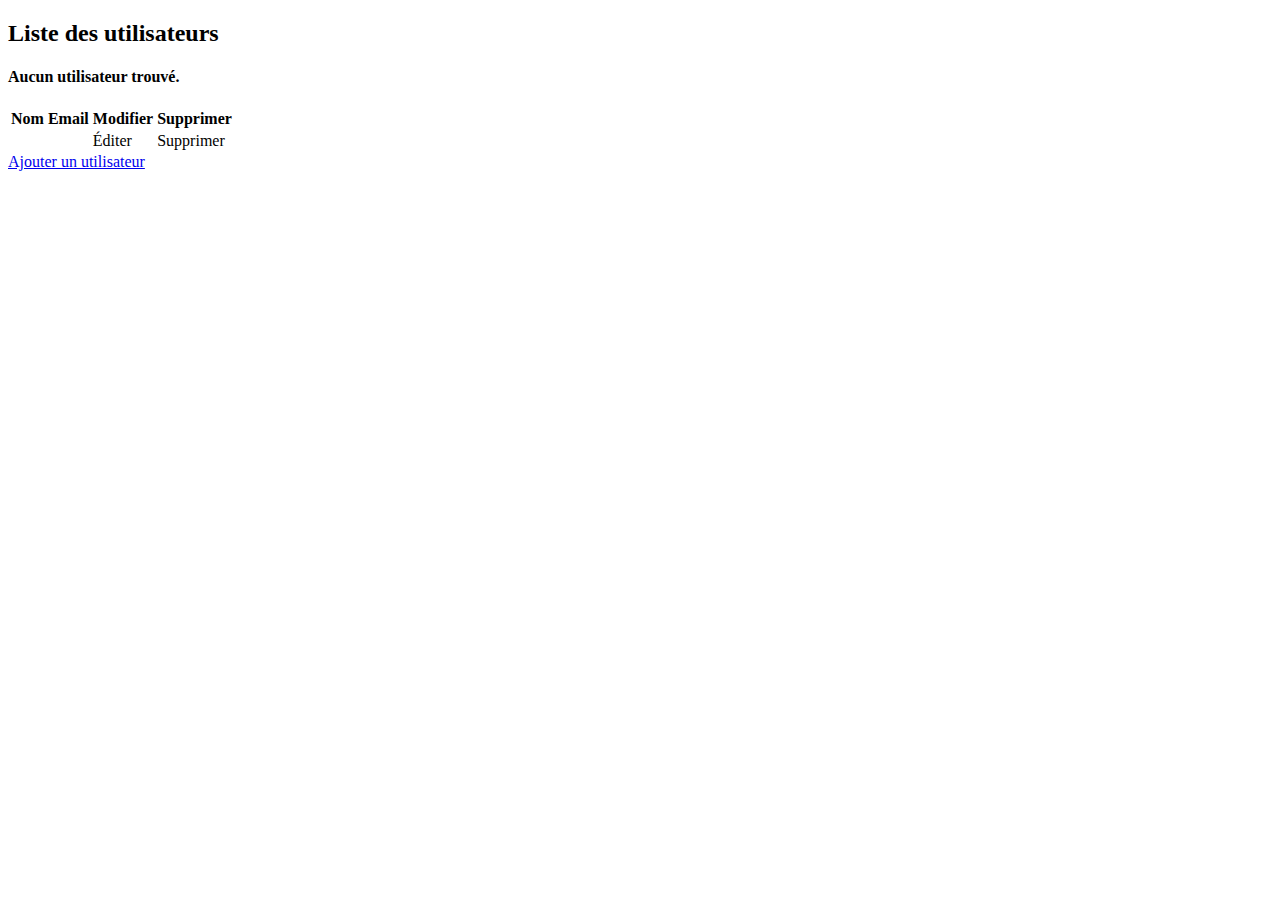
<file: demo/target/classes/templates/index.html>
<!DOCTYPE html>
<html xmlns:th="http://www.thymeleaf.org">
<head>
    <meta charset="UTF-8">
    <title>Liste des utilisateurs</title>
    <link rel="stylesheet" th:href="@{/css/bootstrap.min.css}">
    <link rel="stylesheet" th:href="@{/css/styles.css}">
</head>
<body>
<div class="container mt-5">
    <h2 class="mb-4">Liste des utilisateurs</h2>

    <div th:switch="${users}">
        <h4 th:case="null">Aucun utilisateur trouvé.</h4>
        <div th:case="*">
            <table class="table table-bordered table-striped">
                <thead class="table-light">
                <tr>
                    <th>Nom</th>
                    <th>Email</th>
                    <th>Modifier</th>
                    <th>Supprimer</th>
                </tr>
                </thead>
                <tbody>
                <tr th:each="user : ${users}">
                    <td th:text="${user.name}"></td>
                    <td th:text="${user.email}"></td>
                    <td><a class="btn btn-sm btn-warning" th:href="@{/edit/{id}(id=${user.id})}">Éditer</a></td>
                    <td><a class="btn btn-sm btn-danger" th:href="@{/delete/{id}(id=${user.id})}">Supprimer</a></td>
                </tr>
                </tbody>
            </table>
        </div>
    </div>

    <a class="btn btn-primary mt-3" href="/signup">Ajouter un utilisateur</a>
</div>
<script th:src="@{/js/bootstrap.bundle.min.js}"></script>
</body>
</html>
</file>
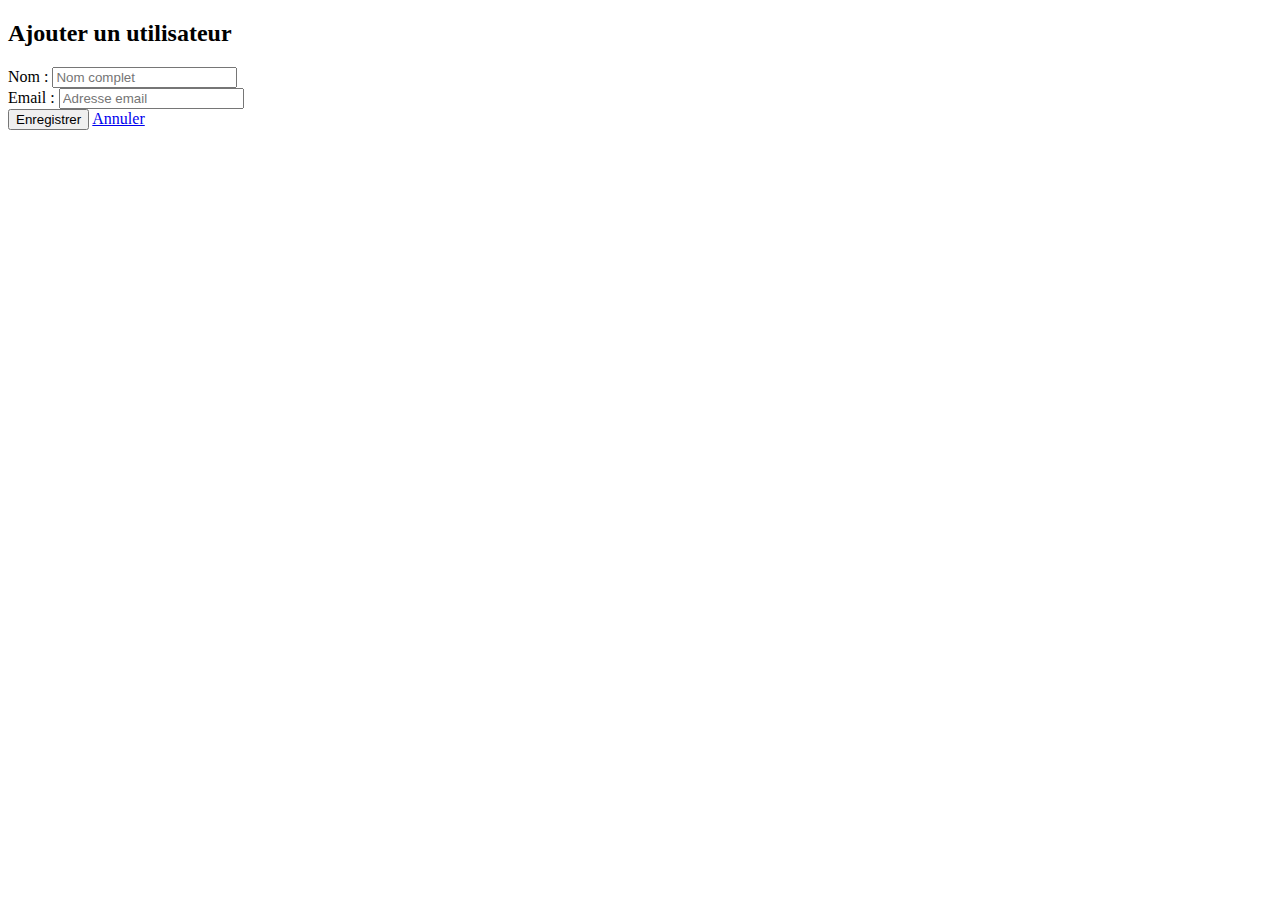
<file: demo/target/classes/templates/add-user.html>
<!DOCTYPE html>
<html xmlns:th="http://www.thymeleaf.org">
<head>
    <meta charset="UTF-8">
    <title>Ajouter un utilisateur</title>
    <link rel="stylesheet" th:href="@{/css/bootstrap.min.css}">
</head>
<body>
<div class="container mt-5">
    <h2>Ajouter un utilisateur</h2>

    <form action="#" th:action="@{/adduser}" th:object="${user}" method="post" class="mt-4">
        <div class="mb-3">
            <label for="name" class="form-label">Nom :</label>
            <input type="text" th:field="*{name}" class="form-control" id="name" placeholder="Nom complet">
            <div class="text-danger" th:if="${#fields.hasErrors('name')}" th:errors="*{name}"></div>
        </div>

        <div class="mb-3">
            <label for="email" class="form-label">Email :</label>
            <input type="email" th:field="*{email}" class="form-control" id="email" placeholder="Adresse email">
            <div class="text-danger" th:if="${#fields.hasErrors('email')}" th:errors="*{email}"></div>
        </div>

        <button type="submit" class="btn btn-success">Enregistrer</button>
        <a href="/" class="btn btn-secondary">Annuler</a>
    </form>
</div>
</body>
</html>
</file>
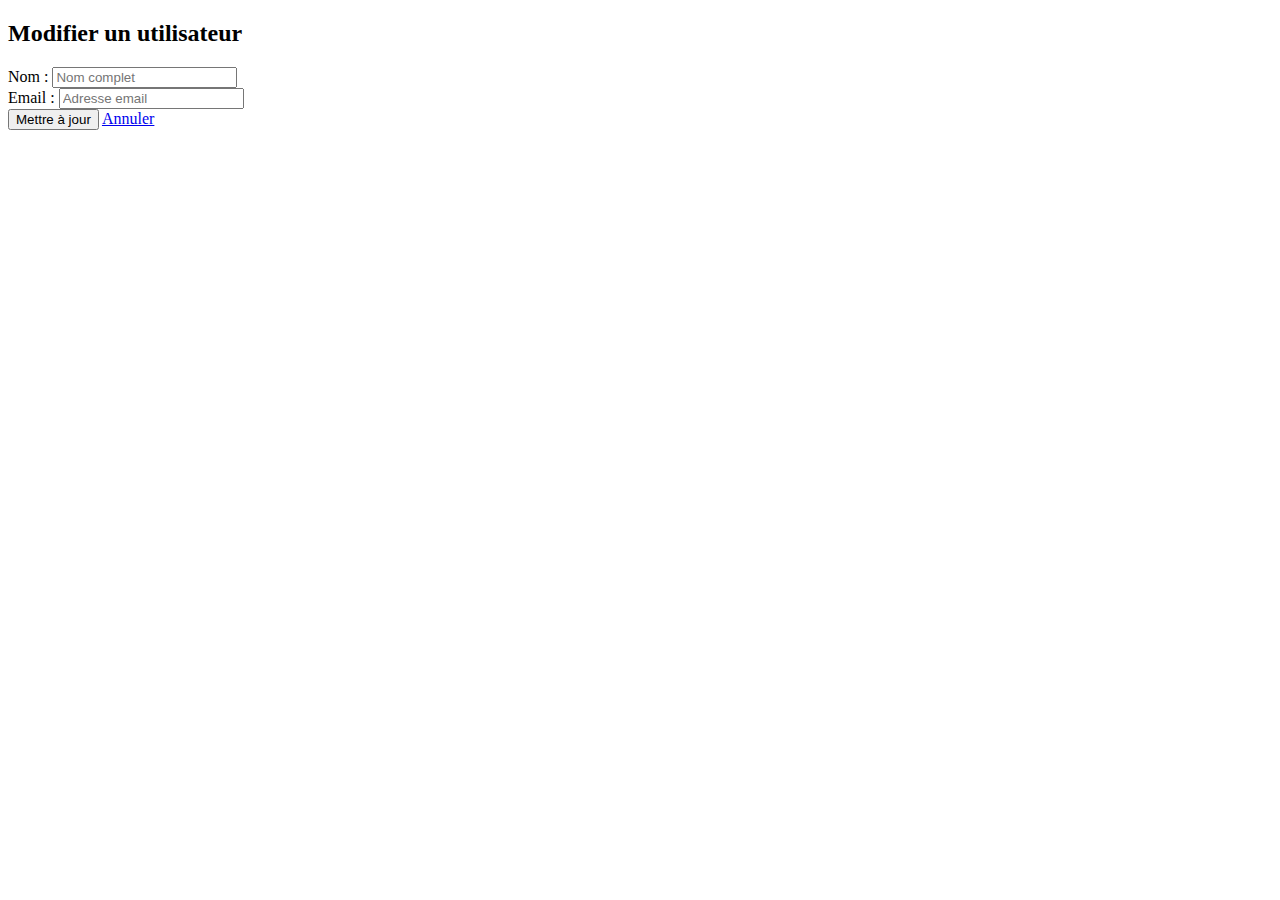
<file: demo/target/classes/templates/update-user.html>
<!DOCTYPE html>
<html xmlns:th="http://www.thymeleaf.org">
<head>
    <meta charset="UTF-8">
    <title>Modifier un utilisateur</title>
    <link rel="stylesheet" th:href="@{/css/bootstrap.min.css}">
</head>
<body>
<div class="container mt-5">
    <h2>Modifier un utilisateur</h2>

    <form action="#" th:action="@{/update/{id}(id=${user.id})}" th:object="${user}" method="post" class="mt-4">
        <div class="mb-3">
            <label for="name" class="form-label">Nom :</label>
            <input type="text" th:field="*{name}" class="form-control" id="name" placeholder="Nom complet">
            <div class="text-danger" th:if="${#fields.hasErrors('name')}" th:errors="*{name}"></div>
        </div>

        <div class="mb-3">
            <label for="email" class="form-label">Email :</label>
            <input type="email" th:field="*{email}" class="form-control" id="email" placeholder="Adresse email">
            <div class="text-danger" th:if="${#fields.hasErrors('email')}" th:errors="*{email}"></div>
        </div>

        <button type="submit" class="btn btn-warning">Mettre à jour</button>
        <a href="/" class="btn btn-secondary">Annuler</a>
    </form>
</div>
</body>
</html>
</file>
